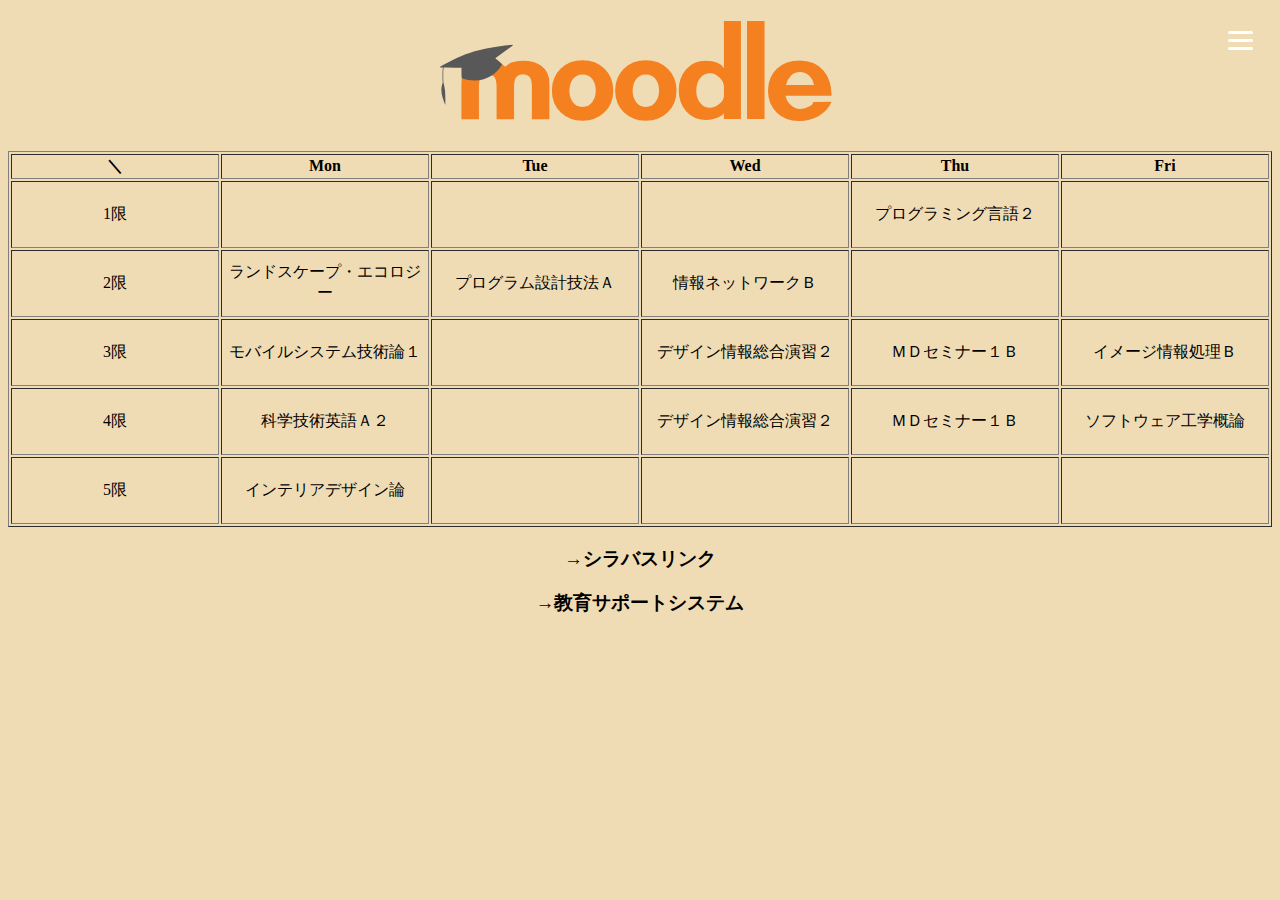
<file: index.html>
<!DOCTYPE html>
<html lang="ja">
<head>
    <meta charset="utf-8"/>
    <link rel="stylesheet" href="schedule.css">
    <style>
        body{background-color: rgb(240, 220, 180);}
        .menu-content {background-color: rgb(240, 220, 180);}
        .menu-btn {background-color: rgb(240, 220, 180);}
    </style>
    <title>時間割</title>
</head>
<body>

    <header>
        <h1><a href="index.html"><img src="img/moodle_logo.svg" width="400px" height="100px"></a></h1>
        <div class="hamburger-menu">
            <input type="checkbox" id="menu-btn-check" value="">
            <label for="menu-btn-check" class="menu-btn"><span></span></label>
            
            <div class="menu-content">
                <ul>
                    <li>
                        <a href="index.html">トップページ</a>
                    </li>
                    <li>
                        <a href="syllabus.html">シラバス</a>
                    </li>
                </ul>
            </div>    
        </div>
    </header>
    
    <table border="1">
            <tr>
                <th>＼</th>
                <th>Mon</th>
                <th>Tue</th>
                <th>Wed</th>
                <th>Thu</th>
                <th>Fri</th>
            </tr>
            <tr>
                <td>　<br>1限<br>　</td>
                <td></td>
                <td></td>
                <td></td>
                <td><a href="https://moodle2023.wakayama-u.ac.jp/2023/course/view.php?id=227">プログラミング言語２</a></td>
                <td></td>
            </tr>
            <tr>
                <td>　<br>2限<br>　</td>
                <td><a href="https://moodle2023.wakayama-u.ac.jp/2023/course/view.php?id=651">ランドスケープ・エコロジー</a></td>
                <td><a href="https://moodle2023.wakayama-u.ac.jp/2023/course/view.php?id=611">プログラム設計技法Ａ</a></td>
                <td><a href="https://moodle2023.wakayama-u.ac.jp/2023/course/view.php?id=145">情報ネットワークＢ</a></td>
                <td></td>
                <td></td>
            </tr>
            <tr>
                <td>　<br>3限<br>　</td>
                <td><a href="https://moodle2023.wakayama-u.ac.jp/2023/course/view.php?id=123">モバイルシステム技術論１</a></td>
                <td></td>
                <td><a href="https://moodle2023.wakayama-u.ac.jp/2023/course/view.php?id=19">デザイン情報総合演習２</a></td>
                <td><a href="https://moodle2023.wakayama-u.ac.jp/2023/course/view.php?id=102">ＭＤセミナー１Ｂ</a></td>
                <td><a href="https://moodle2023.wakayama-u.ac.jp/2023/course/view.php?id=16">イメージ情報処理Ｂ</a></td>
            </tr>
            <tr>
                <td>　<br>4限<br>　</td>
                <td><a href="https://moodle2023.wakayama-u.ac.jp/2023/course/view.php?id=912">科学技術英語Ａ２</a></td>
                <td></td>
                <td><a href="https://moodle2023.wakayama-u.ac.jp/2023/course/view.php?id=19">デザイン情報総合演習２</a></td>
                <td><a href="https://moodle2023.wakayama-u.ac.jp/2023/course/view.php?id=102">ＭＤセミナー１Ｂ</a></td>
                <td><a href="https://moodle2023.wakayama-u.ac.jp/2023/course/view.php?id=32">ソフトウェア工学概論</a></td>
            </tr>
            <tr>
                <td>　<br>5限<br>　</td>
                <td><a href="https://moodle2023.wakayama-u.ac.jp/2023/course/view.php?id=484">インテリアデザイン論</a></td>
                <td></td>
                <td></td>
                <td></td>
                <td></td>
            </tr>
    </table>
    
    <footer>
        <h3><a href ="syllabus.html">→シラバスリンク</a></h3>
        <h3><a href ="https://kmags.wakayama-u.ac.jp/campusweb/campusportal.do?page=main">→教育サポートシステム</a></h3>
    </footer>

</body>
</html>
</file>
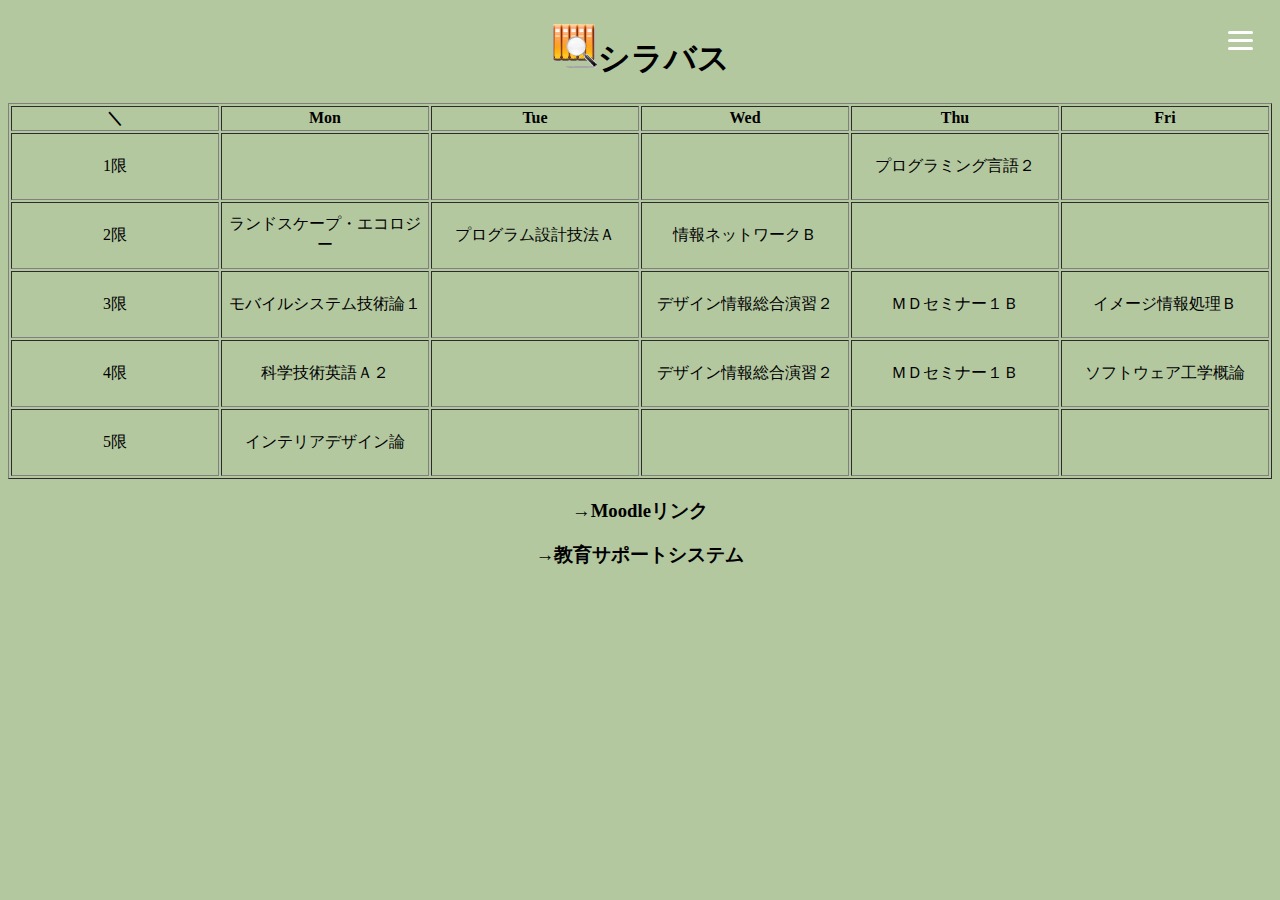
<file: syllabus.html>
<!DOCTYPE html>
<html lang="ja">
<head>
    <meta charset="utf-8"/>
    <link rel="stylesheet" href="schedule.css">
    <style>
        body{background-color: rgb(180, 200, 160);}
        .menu-content {background-color: rgb(180, 200, 160);}
        .menu-btn {background-color: rgb(180, 200, 160);}
        h1{color: green;}
    </style>
    <title>時間割</title>
</head>
<body>

    <header>
        <h1><a href="syllabus.html"><img src="img/syllabus_logo.png" width="" height="">シラバス</h1></a>
        <div class="hamburger-menu">
            <input type="checkbox" id="menu-btn-check" value="">
            <label for="menu-btn-check" class="menu-btn"><span></span></label>
            
            <div class="menu-content">
                <ul>
                    <li>
                        <a href="syllabus.html">トップページ</a>
                    </li>
                    <li>
                        <a href="index.html">Moodle</a>
                    </li>
                </ul>
            </div>    
        </div>
    </header>

    <table border="1">
            <tr>
                <th>＼</th>
                <th>Mon</th>
                <th>Tue</th>
                <th>Wed</th>
                <th>Thu</th>
                <th>Fri</th>
            </tr>
            <tr>
                <td>　<br>1限<br>　</td>
                <td></td>
                <td></td>
                <td></td>
                <td><a href="https://web.wakayama-u.ac.jp/syllabus/S1/S1_S1407840_S1_ja_JP_161.html">プログラミング言語２</a></td>
                <td></td>
            </tr>
            <tr>
                <td>　<br>2限<br>　</td>
                <td><a href="https://web.wakayama-u.ac.jp/syllabus/S1/S1_S1405970_S1_ja_JP_22.html">ランドスケープ・エコロジー</a></td>
                <td><a href="https://web.wakayama-u.ac.jp/syllabus/S1/S1_S1407190_S1_ja_JP_144.html">プログラム設計技法Ａ</a></td>
                <td><a href="https://web.wakayama-u.ac.jp/syllabus/S1/S1_S1406890_S1_ja_JP_155.html">情報ネットワークＢ</a></td>
                <td></td>
                <td></td>
            </tr>
            <tr>
                <td>　<br>3限<br>　</td>
                <td><a href="https://web.wakayama-u.ac.jp/syllabus/S1/S1_S1407230_S1_ja_JP_131.html">モバイルシステム技術論１</a></td>
                <td></td>
                <td><a href="https://web.wakayama-u.ac.jp/syllabus/S1/S1_S1406610_S1_ja_JP_158.html">デザイン情報総合演習２</a></td>
                <td><a href="https://web.wakayama-u.ac.jp/syllabus/S1/S1_S1407320_S1_ja_JP_164.html">ＭＤセミナー１Ｂ</a></td>
                <td><a href="https://web.wakayama-u.ac.jp/syllabus/S1/S1_S1407300_S1_ja_JP_171.html">イメージ情報処理Ｂ</a></td>
            </tr>
            <tr>
                <td>　<br>4限<br>　</td>
                <td><a href="https://web.wakayama-u.ac.jp/syllabus/S1/S1_S1407690_S1_ja_JP_137.html">科学技術英語Ａ２</a></td>
                <td></td>
                <td><a href="https://web.wakayama-u.ac.jp/syllabus/S1/S1_S1406610_S1_ja_JP_158.html">デザイン情報総合演習２</a></td>
                <td><a href="https://web.wakayama-u.ac.jp/syllabus/S1/S1_S1407320_S1_ja_JP_164.html">ＭＤセミナー１Ｂ</a></td>
                <td><a href="https://web.wakayama-u.ac.jp/syllabus/S1/S1_S1407430_S1_ja_JP_175.html">ソフトウェア工学概論</a></td>
            </tr>
            <tr>
                <td>　<br>5限<br>　</td>
                <td><a href="https://web.wakayama-u.ac.jp/syllabus/S1/S1_S1403490_S1_ja_JP_27.html">インテリアデザイン論</a></td>
                <td></td>
                <td></td>
                <td></td>
                <td></td>
            </tr>
    </table>
    
    <h3><a href ="index.html">→Moodleリンク</a></h3>
    <h3><a href ="https://kmags.wakayama-u.ac.jp/campusweb/campusportal.do?page=main">→教育サポートシステム</a></h3>
</body>
</html>
</file>
<file: schedule.css>
table {
   table-layout: fixed;
   width: 100%;
}
body {
    text-align: center;
}
a {
    color: black;
    text-decoration: none;
}
.link {
    color: black;
    text-decoration: none;
}

/*burger menu*/
.menu-btn {
    position: fixed;
    top: 10px;
    right: 10px;
    display: flex;
    height: 60px;
    width: 60px;
    justify-content: center;
    align-items: center;
    z-index: 90;
}
.menu-btn span,
.menu-btn span:before,
.menu-btn span:after {
    content: '';
    display: block;
    height: 3px;
    width: 25px;
    border-radius: 3px;
    background-color: white;
    position: absolute;
}
.menu-btn span:before {
    bottom: 8px;
}
.menu-btn span:after {
    top: 8px;
}

#menu-btn-check:checked ~ .menu-btn span {
    background-color: rgba(255, 255, 255, 0);
}
#menu-btn-check:checked ~ .menu-btn span::before {
    bottom: 0;
    transform: rotate(45deg);
}
#menu-btn-check:checked ~ .menu-btn span::after {
    top: 0;
    transform: rotate(-45deg);
}

#menu-btn-check {
    display: none;
}

.menu-content {
    width: 100%;
    height: 100%;
    position: fixed;
    top: 0;
    left: 100%;
    z-index: 80;
    transition: all 0.5s;
}
.menu-content ul {
    padding: 70px 10px 0;
}
.menu-content ul li {
    border-bottom: solid 1px white;
    list-style: none;
}
.menu-content ul li a {
    display: block;
    width: 100%;
    font-size: 15px;
    box-sizing: border-box;
    color:white;
    text-decoration: none;
    padding: 9px 15px 10px 0;
    position: relative;
}
.menu-content ul li a::before {
    content: "";
    width: 7px;
    height: 7px;
    border-top: solid 2px white;
    border-right: solid 2px white;
    transform: rotate(45deg);
    position: absolute;
    right: 11px;
    top: 16px;
}

#menu-btn-check:checked ~ .menu-content {
    left: 0;
}
</file>
